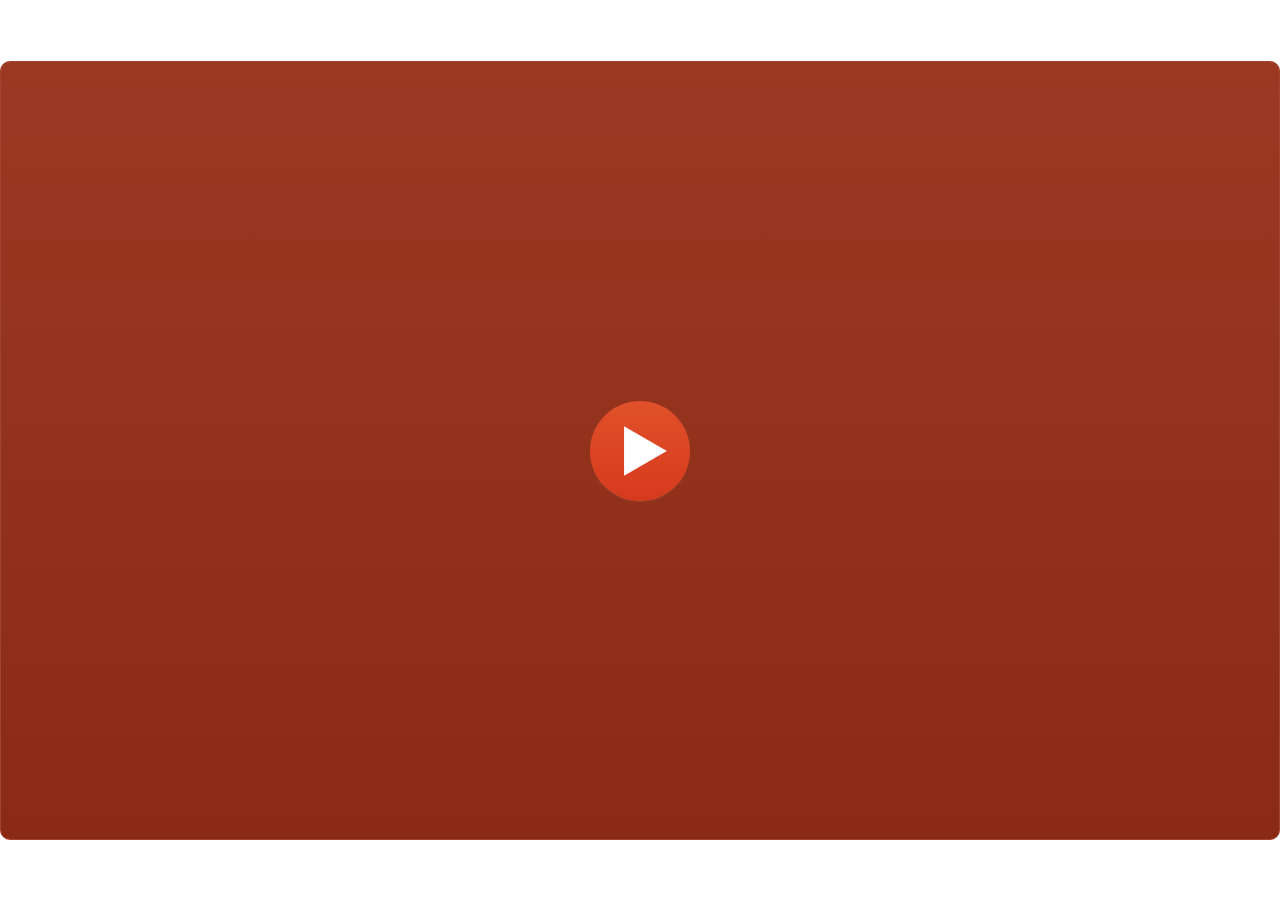
<file: index.html>
﻿<!doctype html>
<html lang="id-ID">
<head>
  <meta charset="utf-8">
  <!-- Created using Storyline 3 - http://www.articulate.com  -->
  <!-- version: 3.20.30234.0 -->
  <title>sVABsFB</title>
  <meta http-equiv="x-ua-compatible" content="IE=edge"/>
  <meta name="viewport" content="width=device-width,initial-scale=1,user-scalable=no,shrink-to-fit=no,minimal-ui"/>
  <meta name="apple-mobile-web-app-capable" content="yes"/>
  <style>
    html, body { height: 100%; padding: 0; margin: 0 }
    #app { height: 100%; width: 100%; }
  </style>

  <script>
    window.DS = {};
    window.globals = {
      DATA_PATH_BASE: '',
      HAS_FRAME: true,
      HAS_SLIDE: true,

      lmsPresent: false,
      tinCanPresent: false,
      cmi5Present: false,
      aoSupport: false,
      scale: 'show all',
      captureRc: false,
      browserSize: 'optimal',
      bgColor: '#FFFFFF',
      features: '',
      themeName: 'classic',
      preloaderColor: '#FFFFFF',
      suppressAnalytics: false,
      productChannel: 'perpetual',
      publishSource: 'storyline',
      aid: '',
      cid: '3f6d2bbc-127a-40c6-9b13-d9b64005f54c',
      playerVersion: '3.20.30234.0',
      publishTimestamp: '2026-05-25T04:55:38.5201548Z',
      maxIosVideoElements: 10,
      connectionSettings: { },

      
      parseParams: function(qs) {
        if (window.globals.parsedParams != null) {
          return window.globals.parsedParams;
        }
        qs = (qs || window.location.search.substr(1)).split('+').join(' ');
        var params = {},
            tokens,
            re = /[?&]?([^=]+)=([^&]*)/g;

        while (tokens = re.exec(qs)) {
          params[decodeURIComponent(tokens[1]).trim()] =
            decodeURIComponent(tokens[2]).trim();
        }
        window.globals.parsedParams = params;
        return params;
      }

    };
  </script>
  <script>
    var isIe11 = ('ActiveXObject' in window || window.MSBlobBuilder != null)
      && window.msCrypto != null && !window.ActiveXObject;
    if (isIe11) {
      window.globals.unsupportedBrowser = true;
      document.write(atob('[base64]'));
    }
  </script>
  
  <script>window.THREE = { };</script>
  
</head>
<body style="background: #FFFFFF" class="cs-HTML theme-classic">
  <!-- 360 -->
  <audio src="" id="bgSong" preload="auto" autoplay loop></audio>
  <script>!function(){var e,i=/iPhone/i,o=/iPod/i,n=/iPad/i,t=/\biOS-universal(?:.+)Mac\b/i,r=/\bAndroid(?:.+)Mobile\b/i,a=/Android/i,d=/(?:SD4930UR|\bSilk(?:.+)Mobile\b)/i,p=/Silk/i,l=/Windows Phone/i,u=/\bWindows(?:.+)ARM\b/i,b=/BlackBerry/i,s=/BB10/i,c=/Opera Mini/i,f=/\b(CriOS|Chrome)(?:.+)Mobile/i,h=/Mobile(?:.+)Firefox\b/i,v=function(e){return void 0!==e&&"MacIntel"===e.platform&&"number"==typeof e.maxTouchPoints&&e.maxTouchPoints>1&&"undefined"==typeof MSStream};e=function(e){var m={userAgent:"",platform:"",maxTouchPoints:0};e||"undefined"==typeof navigator?"string"==typeof e?m.userAgent=e:e&&e.userAgent&&(m={userAgent:e.userAgent,platform:e.platform,maxTouchPoints:e.maxTouchPoints||0}):m={userAgent:navigator.userAgent,platform:navigator.platform,maxTouchPoints:navigator.maxTouchPoints||0};var g=m.userAgent,y=g.split("[FBAN");void 0!==y[1]&&(g=y[0]),void 0!==(y=g.split("Twitter"))[1]&&(g=y[0]);var A=function(e){return function(i){return i.test(e)}}(g),w={apple:{phone:A(i)&&!A(l),ipod:A(o),tablet:!A(i)&&(A(n)||v(m))&&!A(l),universal:A(t),device:(A(i)||A(o)||A(n)||A(t)||v(m))&&!A(l)},amazon:{phone:A(d),tablet:!A(d)&&A(p),device:A(d)||A(p)},android:{phone:!A(l)&&A(d)||!A(l)&&A(r),tablet:!A(l)&&!A(d)&&!A(r)&&(A(p)||A(a)),device:!A(l)&&(A(d)||A(p)||A(r)||A(a))||A(/\bokhttp\b/i)},windows:{phone:A(l),tablet:A(u),device:A(l)||A(u)},other:{blackberry:A(b),blackberry10:A(s),opera:A(c),firefox:A(h),chrome:A(f),device:A(b)||A(s)||A(c)||A(h)||A(f)},any:!1,phone:!1,tablet:!1};return w.any=w.apple.device||w.android.device||w.windows.device||w.other.device,w.phone=w.apple.phone||w.android.phone||w.windows.phone,w.tablet=w.apple.tablet||w.android.tablet||w.windows.tablet,w}(),"object"==typeof exports&&"undefined"!=typeof module?module.exports=e:"function"==typeof define&&define.amd?define((function(){return e})):this.isMobile=e}();
    window.isMobile.apple.tablet = window.isMobile.apple.tablet ||
      (navigator.platform === 'MacIntel' && navigator.maxTouchPoints > 1);
    window.isMobile.apple.device = window.isMobile.apple.device || window.isMobile.apple.tablet;
    window.isMobile.tablet = window.isMobile.tablet || window.isMobile.apple.tablet;
    window.isMobile.any = window.isMobile.any || window.isMobile.apple.tablet;
  </script>

  <div id="focus-sink" tabindex="-1"></div>

  <div id="preso"></div>
  <script>
    (function() {

      var classTypes = [ 'desktop', 'mobile', 'phone', 'tablet' ];

      var addDeviceClasses = function(prefix, testObj) {
        var curr, i;
        for (i = 0; i < classTypes.length; i++) {
          curr = classTypes[i];
          if (testObj[curr]) {
            document.body.classList.add(prefix + curr);
          }
        }
      };

      var params = window.globals.parseParams(),
          isDevicePreview = params.devicepreview === '1',
          isPhoneOverride = params.deviceType === 'phone' || (isDevicePreview && params.phone == '1'),
          isTabletOverride = (params.deviceType === 'tablet' || isDevicePreview) && !isPhoneOverride,
          isMobileOverride = isPhoneOverride || isTabletOverride;

      var deviceView = {
        desktop: !window.isMobile.any && !isMobileOverride,
        mobile: window.isMobile.any || isMobileOverride,
        phone: isPhoneOverride || (window.isMobile.phone && !isTabletOverride),
        tablet: isTabletOverride || window.isMobile.tablet
      };

      window.globals.deviceView = deviceView;
      window.isMobile.desktop = !window.isMobile.any;
      window.isMobile.mobile = window.isMobile.any;

      addDeviceClasses('view-', deviceView);

    })();
  </script>
  
  <script src='story_content/user.js' type=text/javascript></script>
  <div class="slide-loader"></div>

  <script>
    if (window.globals.deviceView.isMobile) { var doc = document, loader = doc.body.querySelector('.slide-loader'); [ 1, 2, 3 ].forEach(function(n) { var d = doc.createElement('div'); d.style.backgroundColor = window.globals.preloaderColor; d.classList.add('mobile-loader-dot'); d.classList.add('dot' + n); loader.appendChild(d); }); }
  </script>

  <div class="mobile-load-title-overlay" style="display: none">
    <div class="mobile-load-title">sVABsFB</div>
  </div>

  <div class="mobile-chrome-warning"></div>

  
<style>
  .warn-connection-dialog {
    display: none;
    background: transparent;
    pointer-events: none;
    position: fixed;
    left: 0;
    top: 0;
    width: 100%;
    height: 100%;
    z-index: 999;
  }

  .warn-connection-content {
    border-radius: 4px;
    background: white;
    border: 1px solid #E7E7E7;
    color: #333333;
    box-shadow: 0 2px 4px rgba(0, 0, 0, 0.25);
    transition: all 150ms ease-out;
    position: absolute;
    white-space: nowrap;
  }

  .view-phone.is-landscape .warn-connection-content {
    left: 23px;
    bottom: 23px;
  }

  .view-tablet.is-landscape .warn-connection-content {
    left: 50%;
    top: 20px;
    transform: translateX(-50%);
  }

  .is-portrait .warn-connection-content {
    transform: translate(-50%, calc(-100% - 15px));
  }

  .warn-connection-content p {
    display: inline-block;
    margin: 0 8px 0 0;
    line-height: 33px;
    font-size: 11px;
  }

  .warn-connection-content svg {
    position: relative;
    vertical-align: middle;
    margin: 0 2px 2px 8px;
  }

  .view-desktop .warn-connection-content {
    left: 1.5em;
    bottom: 1.5em;
  }

  .view-desktop .warn-connection-content p {
    font-size: 1.1em;
  }

  .is-offline .warn-connection-dialog {
    display: block;
  }

  .is-offline .cs-panel * {
    pointer-events: none !important;
  }

  .is-offline .cs-panel {
    pointer-events: all !important;
  }

  .is-offline #nav-controls * {
    pointer-events: none !important;
  }

  .is-offline #nav-controls {
    pointer-events: all !important;
  }
</style>

<div class="warn-connection-dialog">
  <div class="warn-connection-content">
    <svg width="17" height="15" viewBox="0 0 17 15" xmlns="http://www.w3.org/2000/svg">
      <path fill="#8F0000" stroke="white" d="M16.07,12.98 L15.88,12.23 L9.51,1.21 C8.97,0.26,7.6,0.26,7.06,1.21 L0.69,12.23 C0.15,13.16,0.81,14.36,1.91,14.36 H14.65 C15.47,14.36,16.05,13.7,16.07,12.98 Z"/>
      <path fill="white" stroke="white" d="M8.58,5.5 C8.35,5.28,8.5,5.35,8.21,5.32 C8.09,5.35,7.97,5.49,7.96,5.67 C7.97,5.79,7.98,5.92,7.98,6.04 L7.98,6.04 C7.99,6.17,8,6.31,8.01,6.43 L8.01,6.44 C8.03,6.92,8.06,7.41,8.09,7.9 L8.09,7.9 C8.12,8.39,8.14,8.88,8.17,9.37 C8.17,9.39,8.18,9.42,8.2,9.44 C8.23,9.46,8.25,9.47,8.28,9.47 C8.31,9.47,8.34,9.46,8.35,9.44 C8.37,9.43,8.38,9.4,8.39,9.35 L8.39,9.34 C8.39,9.24,8.4,9.15,8.4,9.05 L8.4,9.05 C8.41,8.96,8.41,8.86,8.42,8.75 C8.43,8.44,8.45,8.12,8.47,7.81 L8.47,7.81 C8.49,7.49,8.51,7.18,8.53,6.87 C8.55,6.46,8.56,6.05,8.59,5.64 L8.6,5.62 C8.6,5.57,8.59,5.53,8.58,5.5 L8.21,5.32 Z"/>
      <circle fill="white" stroke="white" cx="8.3" cy="11.35" r="0.3"/>
    </svg>
    <p>You are offline. Trying to reconnect...</p>
  </div>
</div>

<script>
  (function() {
    window.DS.connection = {
      warningShown: false,
      assets: {},
      loadingAssetGroup: false,
      retryDelay: 500
    };

    // @TODO this is POC code and can be cleaned up a bit more if we move forward
    // with the feature



    // The `window.globals.features` variable must be set in `webpack.dev.config` when testing locally - it is not enough
    // to have it in the data - but it must be set there as well.
    var useConnectionMessages = window.AbortController != null &&
      window.location.protocol != 'file:' &&
      window.globals.features.indexOf('ConnectionMessages') != -1;

    window.DS.connection.useConnectionMessages = useConnectionMessages

    var assetCount = 0;
    var checkLoadedId;
    var connectionSettings = window.globals.connectionSettings;

    if (useConnectionMessages && connectionSettings != null) {
      var contentEl = document.querySelector('.warn-connection-content');
      var messageEl = contentEl.querySelector('p')

      if (connectionSettings.useDarkTheme) {
        contentEl.style.borderColor = '#BABBBA';
        contentEl.style.backgroundColor = '#282828';
        contentEl.style.color = '#FFFFFF';
      }

      if (connectionSettings.message != null) {
        messageEl.textContent = window.decodeURIComponent(connectionSettings.message);
      }
    }

    function checkAssetsReady() {
      for (var i in DS.connection.assets) {
        if (!DS.connection.assets[i].success) {
          return false;
        }
      }
      return true;
    }

    function stopAssetGroup() {
      if (!useConnectionMessages) { return; }

      assetCount = 0;

      DS.connection.oldAssetGroup = DS.connection.assets;
      DS.connection.assets = {};
      DS.connection.loadingAssetGroup = false;
      clearInterval(checkLoadedId);
    }

    function startAssetGroup() {
      if (!useConnectionMessages) { return; }
      var ticks = 0;
      clearInterval(checkLoadedId);
      checkLoadedId = setInterval(function() {
        var loaded = 0;
        if (assetCount === 0 && loaded === 0) {
          clearInterval(checkLoadedId);
          return;
        }

        for (var i in DS.connection.assets) {
          if (DS.connection.assets[i].success) {
            loaded++;
          }
        }

        if (assetCount === loaded && checkAssetsReady()) {
          for (var i in DS.connection.assets) {
            if (DS.connection.assets[i].action) {
              DS.connection.assets[i].action();
            }
          }
          hideWarning();
          stopAssetGroup();
        }
      }, 100)
    }

    function requiredAsset(url, action, retry, type) {
      if (!useConnectionMessages) { return; }
      if (DS.connection.assets[url]) { return; }

      DS.connection.assets[url] = {
        success: false, action: action, retry: retry, type: type
      };
      assetCount = Object.keys(DS.connection.assets).length;
      if (!DS.connection.loadingAssetGroup) {
        startAssetGroup();
      }
      DS.connection.loadingAssetGroup = true;
    }

    function assetLoaded(url) {
      if (!useConnectionMessages) { return; }
      if (DS.connection.assets[url]) {
        DS.connection.assets[url].success = true;
      }
    }

    function assetFailed(url) {
      if (!useConnectionMessages) { return; }
      if (!DS.connection.assets[url]) {
        if (/\.js$/.test(url)) {
          setTimeout(function() {
            if (DS.connection.lastSlideLoaded != null) {
              DS.connection.lastSlideLoaded();
            }
          }, DS.connection.retryDelay);
        }
        return;
      }
      if (!DS.connection.warningShown) { showWarning(); }
      if (DS.connection.assets[url].retry) {
        setTimeout(function() {
          if (!DS.connection.assets[url].success) {
            DS.connection.assets[url].retry()
          }
        }, DS.connection.retryDelay);
      }
    }

    function hideWarning() {
      document.body.classList.remove('is-offline');
      DS.connection.warningShown = false;
    }
    DS.connection.hideWarning = hideWarning

    function showWarning(btn) {
      document.body.classList.add('is-offline')
      DS.connection.warningShown = true;
      updateWarningPosition();
    }

    function updateWarningPosition() {
      if (!DS.connection.warningShown) {
        return;
      }

      var isPortrait = document.body.classList.contains('is-portrait');
      var warningEl = document.querySelector('.warn-connection-content');

      if (isPortrait) {
        var slide = document.querySelector('.primary-slide');
        var slideRect = slide.getBoundingClientRect();

        warningEl.style.top = `${slideRect.top}px`
        warningEl.style.left = `${slideRect.left + slideRect.width / 2}px`
      } else {
        warningEl.style.top = null;
        warningEl.style.left = null;
      }

      window.requestAnimationFrame(updateWarningPosition);
    }

    // these will all be noops if the feature flag isn't set in
    // the data and `window.globals.features`
    DS.connection.requiredAsset = requiredAsset;
    DS.connection.assetLoaded = assetLoaded;
    DS.connection.assetFailed = assetFailed;
    DS.connection.stopAssetGroup = stopAssetGroup;
    DS.connection.startAssetGroup = startAssetGroup;
  })();
</script>


  <script>
    
    if (window.autoSpider && window.vInterfaceObject) {
      document.querySelector('.mobile-load-title-overlay').style.display = 'none';
    }
  </script>

  

  <link rel="stylesheet" href="html5/data/css/output.min.css" data-noprefix/>
</body>
<script src="html5/lib/scripts/bootstrapper.min.js"></script>
</html>
</file>
